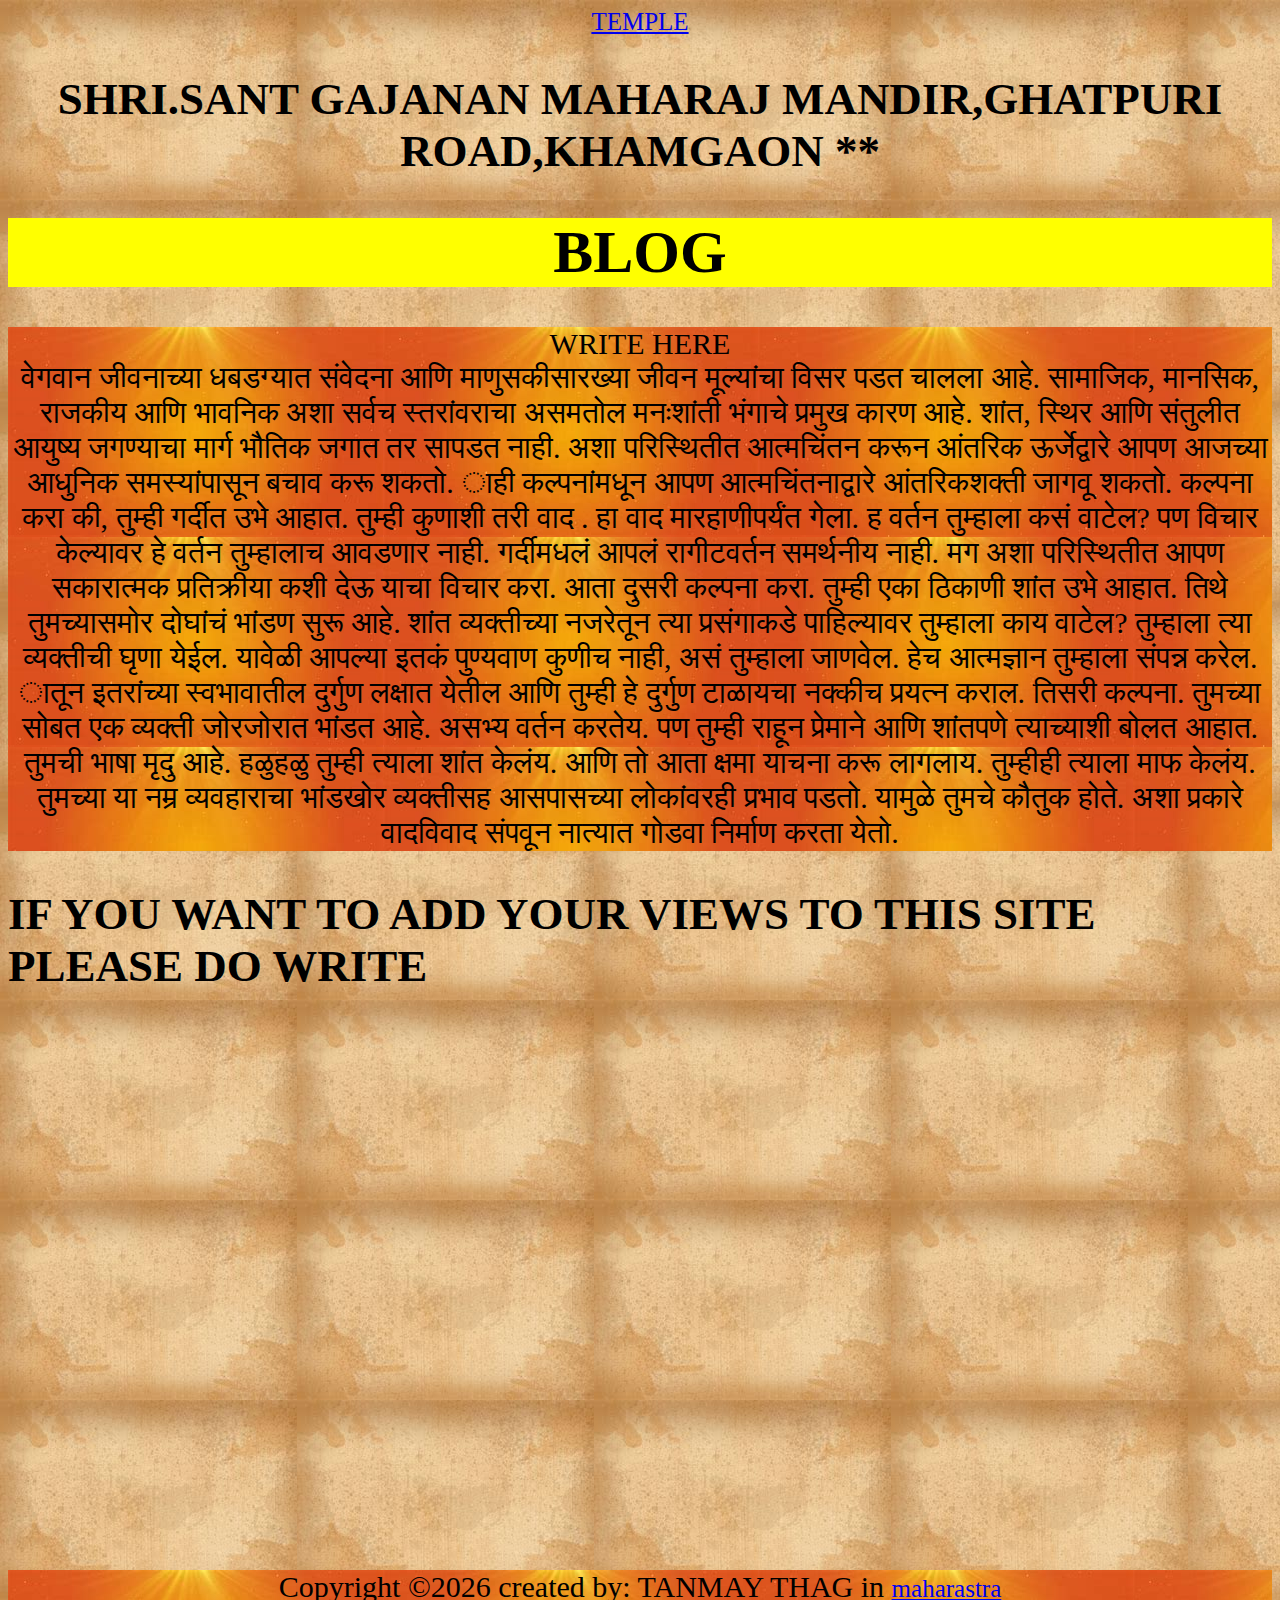
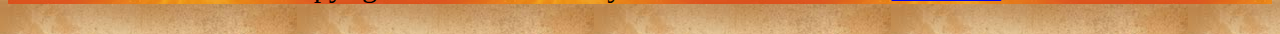
<file: blog.html>
<html>
  <head>
  
    <title>
	SHRI.SANT GAJANAN MAHARAJ MANDIR,KHAMGAON</title>
	<style>
	body { background-image: url("images/blog1.jpg");}
	 h1 { background-color:yellow ;
	 font-size:60px;
	 }
	 h2{ font-size:45px;
	 
	}
	p{ font-size:30px;
	  background-image: url("images/blog3.png");
	  font-color: white;
          	}
	a{ font-size:25px;
	}
	
	
	</style>
    
  </head>
 <body>
  
	     <center> <a class="navbar-brand" href="index.html"><span class="flaticon-bible"></span>TEMPLE</a></center>
		 <center>  <footer class="ftco-footer ftco-bg-dark ftco-section">
      <div class="container">
        <div class="row mb-5">
          <div class="col-md">
            <div class="ftco-footer-widget mb-4">
              <h2 class="ftco-heading-2 logo"><span>SHRI.SANT GAJANAN MAHARAJ MANDIR,GHATPURI ROAD,KHAMGAON </span>**</h2>
              
              
            </div>
          </div>
		  </center>
 
	   <center>       <h1>BLOG</h1 >        </center>
	   <center>          <p>WRITE HERE<br>
	                   वेगवान जीवनाच्या धबडग्यात संवेदना आणि माणुसकीसारख्या जीवन मूल्यांचा विसर पडत चालला आहे. 
					   सामाजिक, मानसिक, राजकीय आणि भावनिक अशा सर्वच स्तरांवराचा असमतोल मनःशांती भंगाचे प्रमुख कारण आहे. 
					   शांत, स्थिर आणि संतुलीत आयुष्य जगण्याचा मार्ग भौतिक जगात तर सापडत नाही. 
					   अशा परिस्थितीत आत्मचिंतन करून आंतरिक ऊर्जेद्वारे आपण आजच्या आधुनिक समस्यांपासून बचाव करू शकतो. 
                                                  ाही कल्पनांमधून आपण आत्मचिंतनाद्वारे आंतरिकशक्ती जागवू शकतो. कल्पना करा की, तुम्ही गर्दीत उभे आहात.
				 तुम्ही कुणाशी तरी वाद . हा वाद मारहाणीपर्यंत गेला. 
                                          ह वर्तन तुम्हाला कसं वाटेल? पण विचार केल्यावर हे वर्तन तुम्हालाच आवडणार नाही. गर्दीमधलं आपलं रागीटवर्तन समर्थनीय नाही.
                                        मग अशा परिस्थितीत आपण सकारात्मक प्रतिक्रीया कशी देऊ याचा विचार करा. 
                                         आता दुसरी कल्पना करा. तुम्ही एका ठिकाणी शांत उभे आहात. तिथे तुमच्यासमोर दोघांचं भांडण सुरू आहे.
                                                    शांत व्यक्तीच्या नजरेतून त्या प्रसंगाकडे पाहिल्यावर तुम्हाला काय वाटेल? तुम्हाला त्या व्यक्तीची घृणा येईल. 
                                                  यावेळी आपल्या इतकं पुण्यवाण कुणीच नाही, असं तुम्हाला जाणवेल. हेच आत्मज्ञान तुम्हाला संपन्न करेल.
                                                      ातून इतरांच्या स्वभावातील दुर्गुण लक्षात येतील आणि तुम्ही हे दुर्गुण टाळायचा नक्कीच प्रयत्न कराल.   
                                                                            तिसरी कल्पना. तुमच्या सोबत एक व्यक्ती जोरजोरात भांडत आहे. असभ्य वर्तन करतेय.
						    पण तुम्ही राहून प्रेमाने आणि शांतपणे त्याच्याशी बोलत आहात.
						     तुमची भाषा मृदु आहे. हळुहळु तुम्ही त्याला शांत केलंय. आणि तो आता क्षमा याचना करू लागलाय.
					  तुम्हीही त्याला माफ केलंय. तुमच्या या नम्र व्यवहाराचा भांडखोर व्यक्तीसह आसपासच्या लोकांवरही प्रभाव पडतो. 
					  यामुळे तुमचे कौतुक होते. अशा प्रकारे वादविवाद संपवून नात्यात गोडवा निर्माण करता येतो. 													  </p>        </center>
					  
	                     
					  </p>
					  <h2>IF YOU WANT TO ADD YOUR VIEWS TO THIS SITE PLEASE DO WRITE</h2>
					  
					  
					  
					  <iframe align= "center-left" src="https://docs.google.com/forms/d/e/1FAIpQLSdspwgknbAdXf1zVZ1OdVz5qAW66oJz-qD1SuAF5PZYz_mfQg/viewform?embedded=true" 
					  width="640" height="511" frameborder="0" marginheight="0" marginwidth="0">Loading…</iframe>












<center>


		  <p>
                Copyright &copy;<script>document.write(new Date().getFullYear());</script> created by: TANMAY THAG  <i class="icon-heart color-danger" aria-hidden="true"></i>
				in <a href="index.html" >maharastra</a></p>
				</center>
         
          

  					  </body>
					  
					 
					  
					  
 </html>
</file>
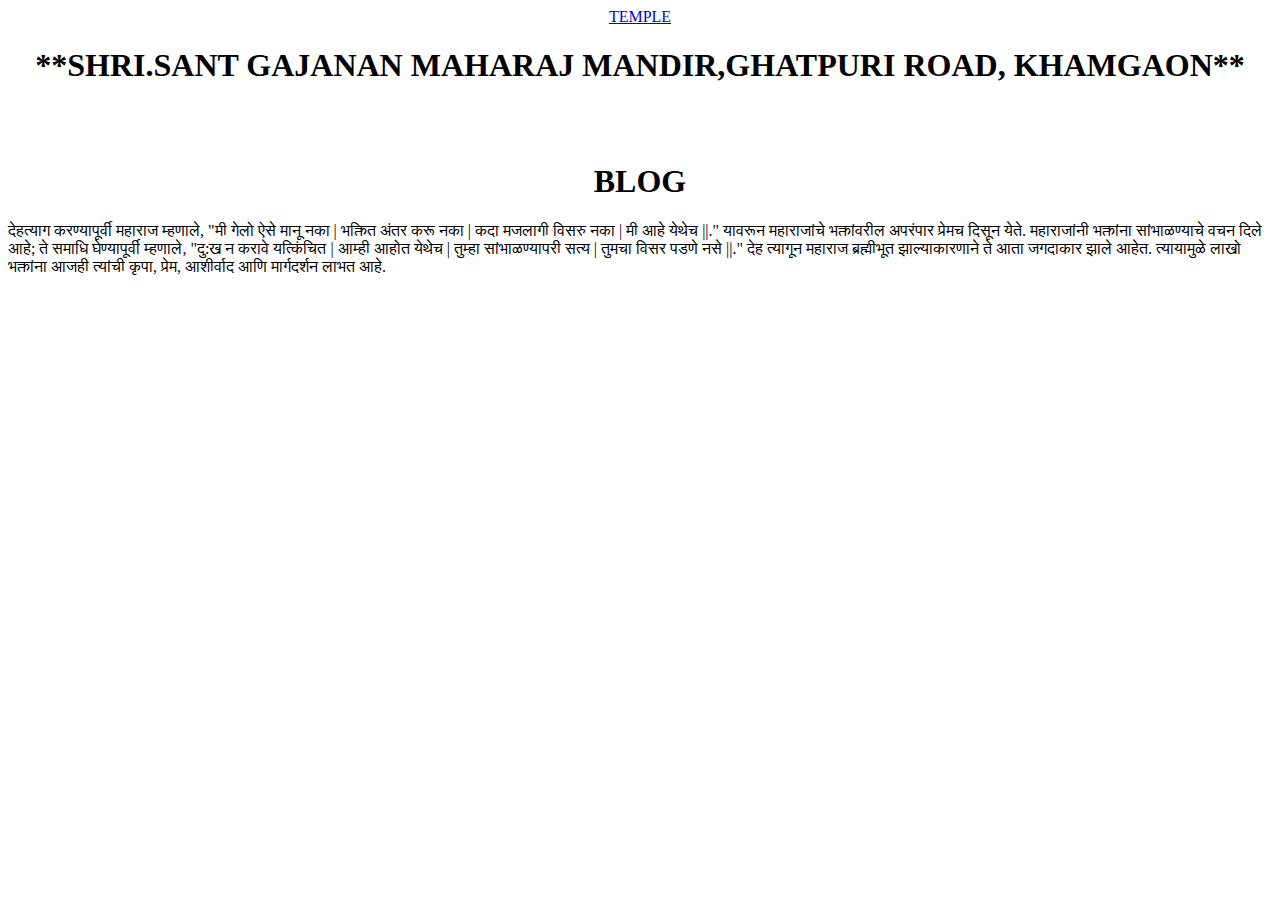
<file: blogbackup.html>
<html lang="mr">
<head>
<title>SHRI.SANT GAJANAN MAHARAJ MANDIR,GHATPURI ROAD,KHAMGAON</title>
</head>
<body>
<center> <a  href="index.html">TEMPLE</a></center>
<center><h1>**SHRI.SANT GAJANAN MAHARAJ MANDIR,GHATPURI ROAD, KHAMGAON**</h1></center><br><br>

<center><h1> BLOG</h1>  </center>
<p>देहत्याग करण्यापूर्वी महाराज म्हणाले, 
"मी गेलो ऐसे मानू नका | भक्तित अंतर करू नका | कदा मजलागी विसरु नका | मी आहे येथेच ||." 
याव‍रून महाराजांचे भक्तांवरील अपरंपार प्रेमच दिसून येते. महाराजांनी भक्तांना सांभाळण्याचे वचन दिले आहे; 
ते समाधि घेण्यापूर्वी म्हणाले, "दु:ख न करावे यत्किंचित | आम्ही आहोत येथेच | तुम्हा सांभाळण्यापरी सत्य | तुमचा विसर पडणे नसे ||."
 देह त्यागून महाराज ब्रह्मीभूत झाल्याकारणाने ते आता जगदाकार झाले आहेत. त्यायामुळे लाखो भक्तांना आजही त्यांची कृपा, प्रेम, 
 आशीर्वाद आणि मार्गदर्शन लाभत आहे. 													 
</p>







</body>
</html>
</file>
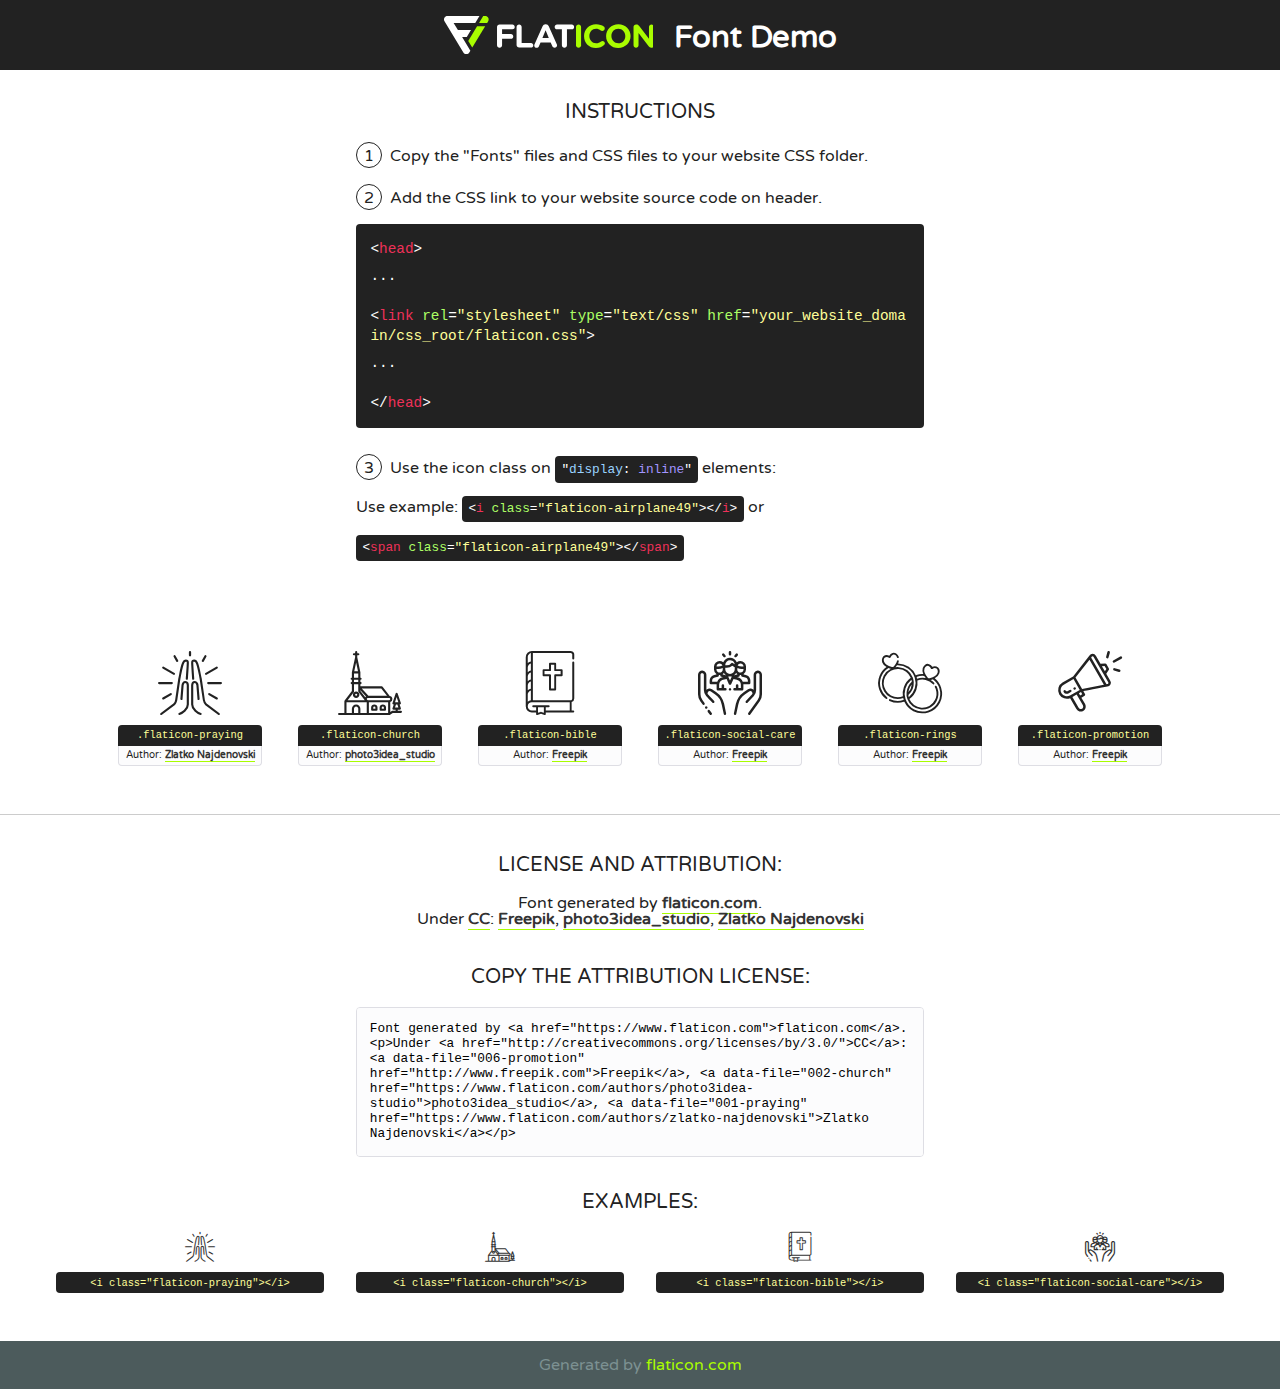
<file: fonts/flaticon/font/flaticon.html>
<!DOCTYPE html>
<!--
  Flaticon icon font: Flaticon
  Creation date: 17/01/2019 14:19
-->
<html>
<!DOCTYPE html>
<html>

<head>
    <title>Flaticon WebFont</title>
    <link href="http://fonts.googleapis.com/css?family=Varela+Round" rel="stylesheet" type="text/css" />
    <link rel="stylesheet" type="text/css" href="flaticon.css">
    <meta charset="UTF-8">
    <style>
    html, body, div, span, applet, object, iframe,
    h1, h2, h3, h4, h5, h6, p, blockquote, pre,
    a, abbr, acronym, address, big, cite, code,
    del, dfn, em, img, ins, kbd, q, s, samp,
    small, strike, strong, sub, sup, tt, var,
    b, u, i, center,
    dl, dt, dd, ol, ul, li,
    fieldset, form, label, legend,
    table, caption, tbody, tfoot, thead, tr, th, td,
    article, aside, canvas, details, embed, 
    figure, figcaption, footer, header, hgroup, 
    menu, nav, output, ruby, section, summary,
    time, mark, audio, video {
        margin: 0;
        padding: 0;
        border: 0;
        font-size: 100%;
        font: inherit;
        vertical-align: baseline;
    }
    /* HTML5 display-role reset for older browsers */
    article, aside, details, figcaption, figure, 
    footer, header, hgroup, menu, nav, section {
        display: block;
    }
    body {
        line-height: 1;
    }
    ol, ul {
        list-style: none;
    }
    blockquote, q {
        quotes: none;
    }
    blockquote:before, blockquote:after,
    q:before, q:after {
        content: '';
        content: none;
    }
    table {
        border-collapse: collapse;
        border-spacing: 0;
    }
    body {
        font-family: 'Varela Round', Helvetica, Arial, sans-serif;
        font-size: 16px;
        color: #222;
    }
    a {
        color: #333;
        border-bottom: 1px solid #a9fd00;
        font-weight: bold;
        text-decoration: none;
    }
    * {
        -moz-box-sizing: border-box;
        -webkit-box-sizing: border-box;
        box-sizing: border-box;
        margin: 0;
        padding: 0;
    }
    [class^="flaticon-"]:before, [class*=" flaticon-"]:before, [class^="flaticon-"]:after, [class*=" flaticon-"]:after {
        font-family: Flaticon;
        font-size: 30px;
        font-style: normal;
        margin-left: 20px;
        color: #333;
    }
    .wrapper {
        max-width: 600px;
        margin: auto;
        padding: 0 1em;
    }
    .title {
        font-size: 1.25em;
        text-align: center;
        margin-bottom: 1em;
        text-transform: uppercase;
    }
    header {
        text-align: center;
        background-color: #222;
        color: #fff;
        padding: 1em;
    }
    header .logo {
        width: 210px;
        height: 38px;
        display: inline-block;
        vertical-align: middle;
        margin-right: 1em;
        border: none;
    }
    header strong {
        font-size: 1.95em;
        font-weight: bold;
        vertical-align: middle;
        margin-top: 5px;
        display: inline-block;
    }
    .demo {
        margin: 2em auto;
        line-height: 1.25em;
    }
    .demo ul li {
        margin-bottom: 1em;
    }
    .demo ul li .num {
        color: #222;
        border-radius: 20px;
        display: inline-block;
        width: 26px;
        padding: 3px;
        height: 26px;
        text-align: center;
        margin-right: 0.5em;
        border: 1px solid #222;
    }
    .demo ul li code {
        background-color: #222;
        border-radius: 4px;
        padding: 0.25em 0.5em;
        display: inline-block;
        color: #fff;
        font-family: Consolas,Monaco,Lucida Console,Liberation Mono,DejaVu Sans Mono,Bitstream Vera Sans Mono,Courier New, monospace;
        font-weight: lighter;
        margin-top: 1em;
        font-size: 0.8em;
        word-break: break-all;
    }
    .demo ul li code.big {
        padding: 1em;
        font-size: 0.9em;
    }
    .demo ul li code .red {
        color: #EF3159;
    }
    .demo ul li code .green {
        color: #ACFF65;
    }
    .demo ul li code .yellow {
        color: #FFFF99;
    }
    .demo ul li code .blue {
        color: #99D3FF;
    }
    .demo ul li code .purple {
        color: #A295FF;
    }
    .demo ul li code .dots {
        margin-top: 0.5em;
        display: block;
    }
    #glyphs {
        border-bottom: 1px solid #ccc;
        padding: 2em 0;
        text-align: center;
    }
    .glyph {
        display: inline-block;
        width: 9em;
        margin: 1em;
        text-align: center;
        vertical-align: top;
        background: #FFF;
    }
    .glyph .glyph-icon {
        padding: 10px;
        display: block;
        font-family:"Flaticon";
        font-size: 64px;
        line-height: 1;
    }
    .glyph .glyph-icon:before {
        font-size: 64px;
        color: #222;
        margin-left: 0;
    }
    .class-name {
        font-size: 0.65em;
        background-color: #222;
        color: #fff;
        border-radius: 4px 4px 0 0;
        padding: 0.5em;
        color: #FFFF99;
        font-family: Consolas,Monaco,Lucida Console,Liberation Mono,DejaVu Sans Mono,Bitstream Vera Sans Mono,Courier New, monospace;
    }
    .author-name {
        font-size: 0.6em;
        background-color: #fcfcfd;
        border: 1px solid #DEDEE4;
        border-top: 0;
        border-radius: 0 0 4px 4px;
        padding: 0.5em;
    }
    .class-name:last-child {
        font-size: 10px;
        color:#888;
    }
    .class-name:last-child a {
        font-size: 10px;
        color:#555;
    }
    .class-name:last-child a:hover {
        color:#a9fd00;
    }
    .glyph > input {
        display: block;
        width: 100px;
        margin: 5px auto;
        text-align: center;
        font-size: 12px;
        cursor: text;
    }
    .glyph > input.icon-input {
        font-family:"Flaticon";
        font-size: 16px;
        margin-bottom: 10px;
    }
    .attribution .title {
        margin-top: 2em;
    }
    .attribution textarea {
        background-color: #fcfcfd;
        padding: 1em;
        border: none;
        box-shadow: none;
        border: 1px solid #DEDEE4;
        border-radius: 4px;
        resize: none;
        width: 100%;
        height: 150px;
        font-size: 0.8em;
        font-family: Consolas,Monaco,Lucida Console,Liberation Mono,DejaVu Sans Mono,Bitstream Vera Sans Mono,Courier New, monospace;
        -webkit-appearance: none;
    }
    .iconsuse {
        margin: 2em auto;
        text-align: center;
        max-width: 1200px;
    }
    .iconsuse:after {
        content: '';
        display: table;
        clear: both;
    }
    .iconsuse .image {
        float: left;
        width: 25%;
        padding: 0 1em;
    }
    .iconsuse .image p {
        margin-bottom: 1em;
    }
    .iconsuse .image span {
        display: block;
        font-size: 0.65em;
        background-color: #222;
        color: #fff;
        border-radius: 4px;
        padding: 0.5em;
        color: #FFFF99;
        margin-top: 1em;
        font-family: Consolas,Monaco,Lucida Console,Liberation Mono,DejaVu Sans Mono,Bitstream Vera Sans Mono,Courier New, monospace;
    }
    #footer {
        text-align: center;
        background-color: #4C5B5C;
        color: #7c9192;
        padding: 1em;
    }
    #footer a {
        border: none;
        color: #a9fd00;
        font-weight: normal;
    }
    @media (max-width: 960px) {
        .iconsuse .image {
            width: 50%;
        }
    }
    @media (max-width: 560px) {
        .iconsuse .image {
            width: 100%;
        }
    }
    </style>
</head>

<body class="characters-off">

    <header>
        <a href="https://www.flaticon.com" target="_blank" class="logo">
            <svg version="1.1" xmlns="http://www.w3.org/2000/svg" xmlns:xlink="http://www.w3.org/1999/xlink" xmlns:a="http://ns.adobe.com/AdobeSVGViewerExtensions/3.0/" viewBox="0 0 560.875 102.036" enable-background="new 0 0 560.875 102.036" xml:space="preserve">
                <defs>
                </defs>
                <g>
                    <g class="letters">
                        <path fill="#ffffff" d="M141.596,29.675c0-3.777,2.985-6.767,6.764-6.767h34.438c3.426,0,6.15,2.728,6.15,6.15
                        c0,3.43-2.724,6.149-6.15,6.149h-27.674v13.091h23.719c3.429,0,6.151,2.724,6.151,6.15c0,3.43-2.723,6.149-6.151,6.149h-23.719
                        v17.574c0,3.773-2.986,6.761-6.764,6.761c-3.779,0-6.764-2.989-6.764-6.761V29.675z"></path>
                        <path fill="#ffffff" d="M193.844,29.149c0-3.781,2.985-6.767,6.764-6.767c3.776,0,6.763,2.985,6.763,6.767v42.957h25.039
                        c3.426,0,6.149,2.726,6.149,6.153c0,3.425-2.723,6.15-6.149,6.15h-31.802c-3.779,0-6.764-2.986-6.764-6.768V29.149z"></path>
                        <path fill="#ffffff" d="M241.891,75.71l21.438-48.407c1.492-3.341,4.215-5.357,7.906-5.357h0.792
                        c3.686,0,6.323,2.017,7.815,5.357l21.439,48.407c0.436,0.967,0.701,1.845,0.701,2.723c0,3.602-2.809,6.501-6.414,6.501
                        c-3.161,0-5.269-1.845-6.499-4.655l-4.132-9.661h-27.059l-4.301,10.102c-1.144,2.631-3.426,4.214-6.237,4.214
                        c-3.517,0-6.24-2.81-6.24-6.325C241.1,77.64,241.451,76.677,241.891,75.71z M279.932,58.666l-8.521-20.297l-8.526,20.297H279.932
                        z"></path>
                        <path fill="#ffffff" d="M314.864,35.387H301.86c-3.429,0-6.239-2.813-6.239-6.238c0-3.429,2.811-6.24,6.239-6.24h39.533
                        c3.426,0,6.237,2.811,6.237,6.24c0,3.425-2.811,6.238-6.237,6.238h-13.001v42.785c0,3.773-2.99,6.761-6.764,6.761
                        c-3.779,0-6.764-2.989-6.764-6.761V35.387z"></path>
                        <path fill="#A9FD00" d="M352.615,29.149c0-3.781,2.985-6.767,6.767-6.767c3.774,0,6.761,2.985,6.761,6.767v49.024
                        c0,3.773-2.987,6.761-6.761,6.761c-3.781,0-6.767-2.989-6.767-6.761V29.149z"></path>
                        <path fill="#A9FD00" d="M374.132,53.836v-0.179c0-17.481,13.178-31.801,32.065-31.801c9.22,0,15.459,2.458,20.557,6.238
                        c1.402,1.054,2.637,2.985,2.637,5.357c0,3.692-2.985,6.59-6.681,6.59c-1.845,0-3.071-0.702-4.044-1.319
                        c-3.776-2.813-7.729-4.393-12.562-4.393c-10.364,0-17.831,8.611-17.831,19.154v0.173c0,10.542,7.291,19.329,17.831,19.329
                        c5.715,0,9.492-1.756,13.359-4.834c1.049-0.874,2.458-1.491,4.039-1.491c3.429,0,6.325,2.813,6.325,6.236
                        c0,2.106-1.056,3.78-2.282,4.834c-5.539,4.834-12.036,7.733-21.878,7.733C387.572,85.464,374.132,71.493,374.132,53.836z"></path>
                        <path fill="#A9FD00" d="M433.009,53.836v-0.179c0-17.481,13.79-31.801,32.766-31.801c18.981,0,32.592,14.143,32.592,31.628v0.173
                        c0,17.483-13.785,31.807-32.769,31.807C446.625,85.464,433.009,71.32,433.009,53.836z M484.224,53.836v-0.179
                        c0-10.539-7.725-19.326-18.626-19.326c-10.893,0-18.449,8.611-18.449,19.154v0.173c0,10.542,7.73,19.329,18.626,19.329
                        C476.676,72.986,484.224,64.378,484.224,53.836z"></path>
                        <path fill="#A9FD00" d="M506.233,29.321c0-3.774,2.99-6.763,6.767-6.763h1.401c3.252,0,5.183,1.583,7.029,3.953l26.093,34.265
                        V29.059c0-3.692,2.99-6.677,6.681-6.677c3.683,0,6.671,2.985,6.671,6.677v48.934c0,3.78-2.987,6.765-6.764,6.765h-0.436
                        c-3.257,0-5.188-1.581-7.034-3.953l-27.056-35.492v32.944c0,3.687-2.985,6.676-6.678,6.676c-3.683,0-6.673-2.989-6.673-6.676
                        V29.321z"></path>
                    </g>
                    <g class="insignia">
                        <path fill="#ffffff" d="M48.372,56.137h12.517l11.156-18.537H37.186L25.688,18.539h57.825L94.668,0H9.271
                        C5.925,0,2.842,1.801,1.198,4.716c-1.644,2.907-1.593,6.482,0.134,9.343l50.38,83.501c1.678,2.781,4.689,4.476,7.938,4.476
                        c3.246,0,6.257-1.695,7.935-4.476l2.898-4.804L48.372,56.137z"></path>
                        <g class="i">
                            <path fill="#A9FD00" d="M93.575,18.539h0.031v0.004l21.652,0.004l2.705-4.488c1.727-2.861,1.778-6.436,0.133-9.343
                            C116.454,1.801,113.371,0,110.026,0h-5.294L93.575,18.539z"></path>
                            <polygon fill="#A9FD00" points="88.291,27.356 64.725,66.486 75.519,84.404 109.942,27.356"></polygon>
                        </g>
                    </g>
                </g>
            </svg>
        </a>
        <strong>Font Demo</strong>
    </header>


    <section class="demo wrapper">

        <p class="title">Instructions</p>

        <ul>
            <li>
                <span class="num">1</span>Copy the "Fonts" files and CSS files to your website CSS folder.
            </li>
            <li>
                <span class="num">2</span>Add the CSS link to your website source code on header.
                <code class="big">
                    &lt;<span class="red">head</span>&gt;
                    <br/><span class="dots">...</span>
                    <br/>&lt;<span class="red">link</span> <span class="green">rel</span>=<span class="yellow">"stylesheet"</span> <span class="green">type</span>=<span class="yellow">"text/css"</span> <span class="green">href</span>=<span class="yellow">"your_website_domain/css_root/flaticon.css"</span>&gt;
                    <br/><span class="dots">...</span>
                    <br/>&lt;/<span class="red">head</span>&gt;
                </code>
            </li>

            <li>
                <p>
                    <span class="num">3</span>Use the icon class on <code>"<span class="blue">display</span>:<span class="purple"> inline</span>"</code> elements:
                    <br />
                    Use example: <code>&lt;<span class="red">i</span> <span class="green">class</span>=<span class="yellow">&quot;flaticon-airplane49&quot;</span>&gt;&lt;/<span class="red">i</span>&gt;</code> or <code>&lt;<span class="red">span</span> <span class="green">class</span>=<span class="yellow">&quot;flaticon-airplane49&quot;</span>&gt;&lt;/<span class="red">span</span>&gt;</code>
            </li>
        </ul>

    </section>




   <section id="glyphs">          
    
      
        <div class="glyph"><div class="glyph-icon flaticon-praying"></div>
            <div class="class-name">.flaticon-praying</div>
            <div class="author-name">Author: <a data-file="001-praying" href="https://www.flaticon.com/authors/zlatko-najdenovski">Zlatko Najdenovski</a> </div> 
        </div>        
        
        <div class="glyph"><div class="glyph-icon flaticon-church"></div>
            <div class="class-name">.flaticon-church</div>
            <div class="author-name">Author: <a data-file="002-church" href="https://www.flaticon.com/authors/photo3idea-studio">photo3idea_studio</a> </div> 
        </div>        
        
        <div class="glyph"><div class="glyph-icon flaticon-bible"></div>
            <div class="class-name">.flaticon-bible</div>
            <div class="author-name">Author: <a data-file="003-bible" href="http://www.freepik.com">Freepik</a> </div> 
        </div>        
        
        <div class="glyph"><div class="glyph-icon flaticon-social-care"></div>
            <div class="class-name">.flaticon-social-care</div>
            <div class="author-name">Author: <a data-file="004-social-care" href="http://www.freepik.com">Freepik</a> </div> 
        </div>        
        
        <div class="glyph"><div class="glyph-icon flaticon-rings"></div>
            <div class="class-name">.flaticon-rings</div>
            <div class="author-name">Author: <a data-file="005-rings" href="http://www.freepik.com">Freepik</a> </div> 
        </div>        
        
        <div class="glyph"><div class="glyph-icon flaticon-promotion"></div>
            <div class="class-name">.flaticon-promotion</div>
            <div class="author-name">Author: <a data-file="006-promotion" href="http://www.freepik.com">Freepik</a> </div> 
        </div>        
        

    </section>



    <section class="attribution wrapper"   style="text-align:center;">

      <div class="title">License and attribution:</div><div class="attrDiv">Font generated by <a href="https://www.flaticon.com">flaticon.com</a>. <div><p>Under <a href="http://creativecommons.org/licenses/by/3.0/">CC</a>: <a data-file="006-promotion" href="http://www.freepik.com">Freepik</a>, <a data-file="002-church" href="https://www.flaticon.com/authors/photo3idea-studio">photo3idea_studio</a>, <a data-file="001-praying" href="https://www.flaticon.com/authors/zlatko-najdenovski">Zlatko Najdenovski</a></p>  </div>
      </div>
      <div class="title">Copy the Attribution License:</div>

    <textarea onclick="this.focus();this.select();">Font generated by &lt;a href=&quot;https://www.flaticon.com&quot;&gt;flaticon.com&lt;/a&gt;. <p>Under <a href="http://creativecommons.org/licenses/by/3.0/">CC</a>: <a data-file="006-promotion" href="http://www.freepik.com">Freepik</a>, <a data-file="002-church" href="https://www.flaticon.com/authors/photo3idea-studio">photo3idea_studio</a>, <a data-file="001-praying" href="https://www.flaticon.com/authors/zlatko-najdenovski">Zlatko Najdenovski</a></p>  
     </textarea>

    </section>

    <section class="iconsuse">

          <div class="title">Examples:</div>            
             
            <div class="image">
                <p>
                    <i class="glyph-icon flaticon-praying"></i> 
                    <span>&lt;i class=&quot;flaticon-praying&quot;&gt;&lt;/i&gt;</span>
                </p>
            </div>
            
            <div class="image">
                <p>
                    <i class="glyph-icon flaticon-church"></i> 
                    <span>&lt;i class=&quot;flaticon-church&quot;&gt;&lt;/i&gt;</span>
                </p>
            </div>
            
            <div class="image">
                <p>
                    <i class="glyph-icon flaticon-bible"></i> 
                    <span>&lt;i class=&quot;flaticon-bible&quot;&gt;&lt;/i&gt;</span>
                </p>
            </div>
            
            <div class="image">
                <p>
                    <i class="glyph-icon flaticon-social-care"></i> 
                    <span>&lt;i class=&quot;flaticon-social-care&quot;&gt;&lt;/i&gt;</span>
                </p>
            </div>
                       
        </div>
                            
    </section>

<div id="footer">
    <div>Generated by <a href="https://www.flaticon.com">flaticon.com</a>
    </div>
</div>



</body>
</html>
</file>
<file: fonts/flaticon/font/flaticon.css>
/*
  	Flaticon icon font:JAY GAJANAN
  	Creation date: 17/01/2019 14:19
  	*/

@font-face {
  font-family: "Flaticon";
  src: url("./Flaticon.eot");
  src: url("./Flaticon.eot?#iefix") format("embedded-opentype"),
       url("./Flaticon.woff2") format("woff2"),
       url("./Flaticon.woff") format("woff"),
       url("./Flaticon.ttf") format("truetype"),
       url("./Flaticon.svg#Flaticon") format("svg");
  font-weight: normal;
  font-style: normal;
}

@media screen and (-webkit-min-device-pixel-ratio:0) {
  @font-face {
    font-family: "Flaticon";
    src: url("./Flaticon.svg#Flaticon") format("svg");
  }
}

[class^="flaticon-"]:before, [class*=" flaticon-"]:before,
[class^="flaticon-"]:after, [class*=" flaticon-"]:after {   
  font-family: Flaticon;
        font-size: 20px;
font-style: normal;
margin-left: 20px;
}

.flaticon-praying:before { content: "\f100"; }
.flaticon-church:before { content: "\f101"; }
.flaticon-bible:before { content: "\f102"; }
.flaticon-social-care:before { content: "\f103"; }
.flaticon-rings:before { content: "\f104"; }
.flaticon-promotion:before { content: "\f105"; }
</file>
